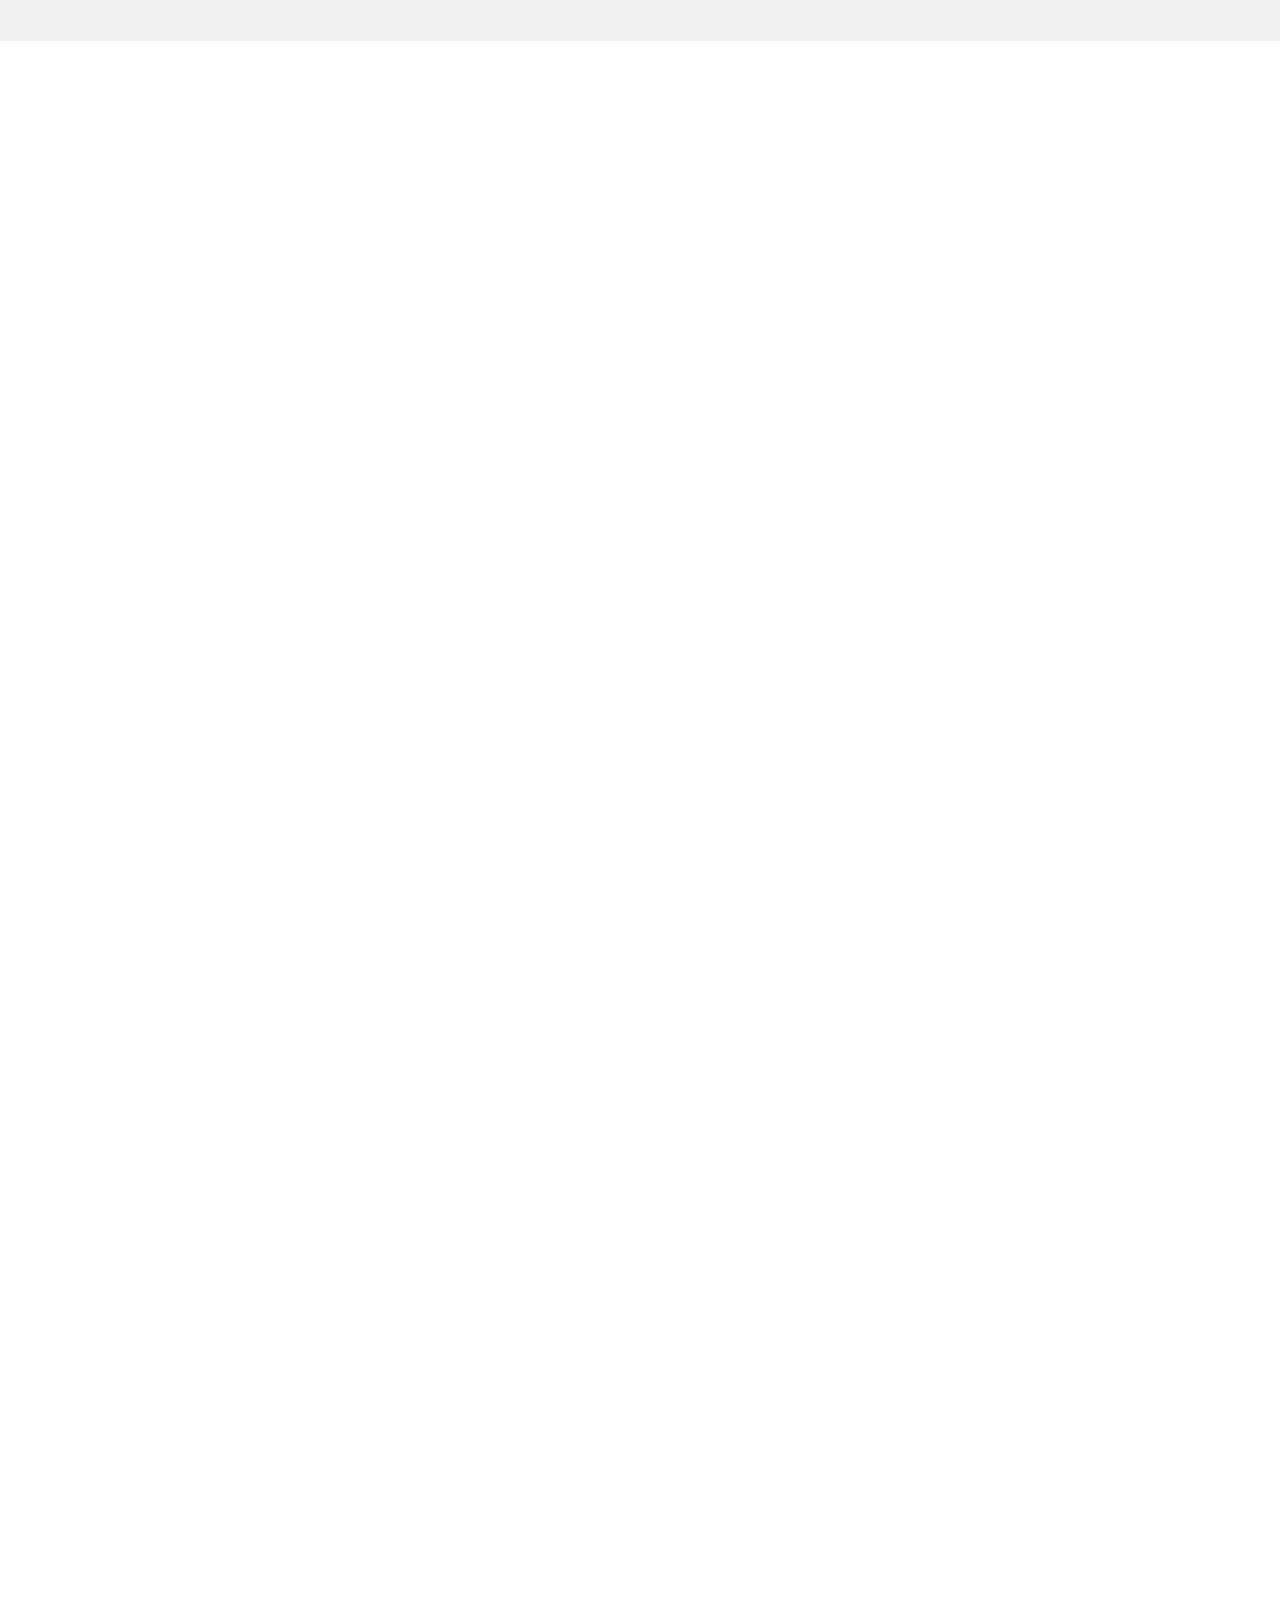
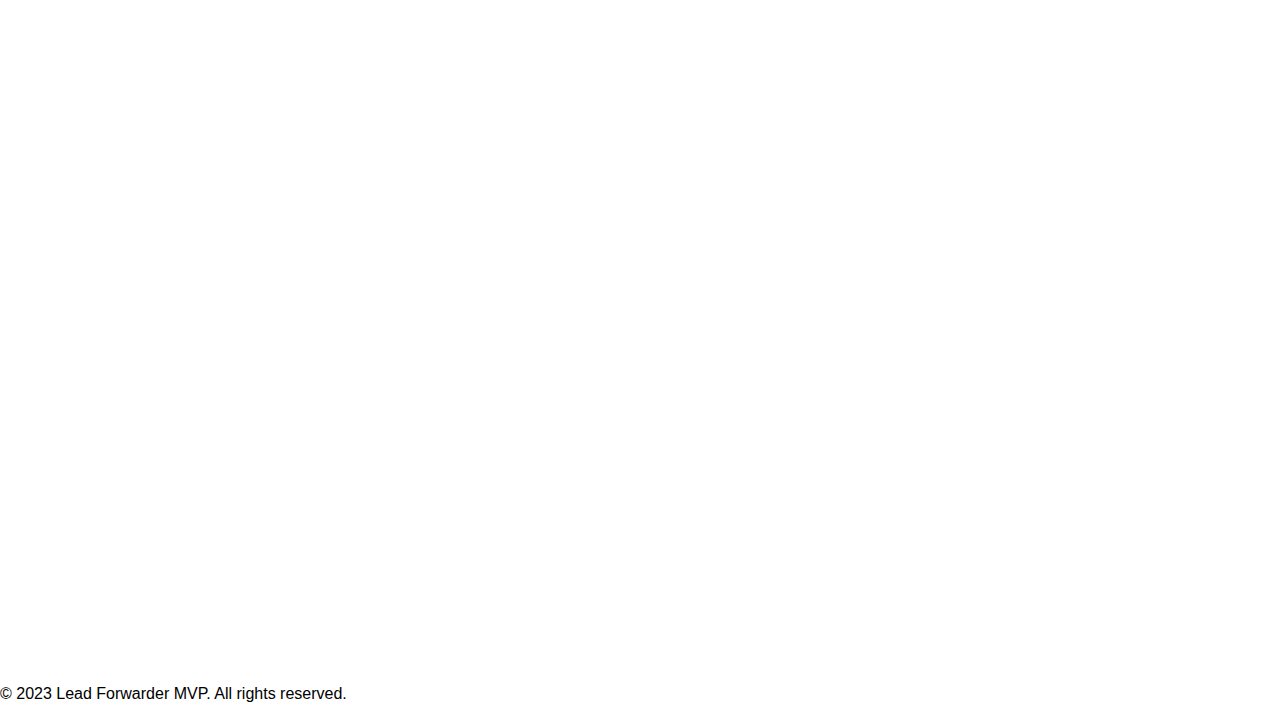
<file: src/landing-page/index.html>
<!DOCTYPE html>
<html>
<head>
  <title>Landing Page</title>
  <meta charset="UTF-8">
  <meta name="viewport" content="width=device-width, initial-scale=1.0">
  <style type="text/css">
/* Базовые стили */
body {
  font-family: Arial, sans-serif;
  margin: 0;
  padding: 0;
}

a {
  color: #000;
  text-decoration: none;
}

header {
  background-color: #f1f1f1;
  padding: 10px 0;
}

nav ul {
  list-style: none;
  margin: 0;
  padding: 0;
}

nav li {
  display: inline-block;
  margin-right: 20px;
}

nav li:last-child {
  margin-right: 0;
}

nav a {
  font-weight: bold;
  text-transform: uppercase;
  font-size: 18px;
  color: #666;
  transition: color 0.3s ease;
}

nav a:hover {
  color: #000;
}

section {
  padding: 50px 0;
}

h2 {
  font-size: 36px;
  text-align: center;
  margin-bottom: 40px;
  text-transform: uppercase;
  letter-spacing: 2px;
}

ul {
  list-style: none;
  margin: 0;
  padding: 0;
  display: flex;
  justify-content: center;
}

li {
  margin-right: 20px;
  vertical-align: top;
}

li:last-child {
  margin-right: 0;
}

h3 {
  font-size: 24px;
  margin-bottom: 20px;
}

p {
  font-size: 16px;
  line-height: 1.5;
  margin-bottom: 20px;
}

blockquote {
  font-style: italic;
  margin-bottom: 20px;
}

cite {
  display: block;
  font-size: 14px;
  margin-top: 10px;
}

form label {
  display: block;
  font-weight: bold;
  margin-bottom: 10px;
  text-transform: uppercase;
  letter-spacing: 2px;
  text-align: center;
}

form input[type=text],
form input[type=email],
form textarea {
    display: block;
    width: 50%; /* изменено на 50% */
    max-width: 400px; /* добавлено указание максимальной ширины */
    margin: 0 auto; /* добавлено центрирование */
    padding: 10px;
    margin-bottom: 20px;
    border: 1px solid #ccc;
    border-radius: 5px;
    font-size: 16px;
}

form textarea {
  height: 150px;
}

form button[type=submit] {
  display: block;
  margin: 0 auto; /* добавлено свойство для выравнивания по центру */
  padding: 10px 20px;
  background-color: #000;
  color: #fff;
  border: none;
  border-radius: 5px;
  font-size: 16px;
  cursor: pointer;
}

/* Стили для конкретных элементов */
#banner {
  background-size: cover;
  background-position: center;
  color: #fff;
  text-align: center;
  padding: 100px 0;
}

#banner h1 {
  font-size: 60px;
  margin-bottom: 20px;
  color: #000000;
}

#banner p {
  font-size: 24px;
  margin-bottom: 40px;
  color: #000000;
}

.btn {
  display: inline-block;
  padding: 10px 20px;
  background-color: #000;
  color: #fff;
  border: none;
  border-radius: 5px;
  font-size: 16px;
  cursor: pointer;
  transition: background-color 0.3s ease;
}

.btn:hover {
  background-color: #666;
}

nav li a:hover {
  transform: scale(1.2);
  transition: transform 0.3s ease;
}

#banner h1 {
  font-size: 60px;
  margin-bottom: 20px;
  opacity: 0;
  transform: translateY(-50px);
  animation: fadeInDown 0.5s ease forwards;
}

@keyframes fadeInDown {
  from {
    opacity: 0;
    transform: translateY(-50px);
  }
  to {
    opacity: 1;
    transform: translateY(0);
  }
}

form {
  opacity: 0;
  transform: translateY(50px);
  animation: fadeInUp 0.5s ease forwards;
}

@keyframes fadeInUp {
  from {
    opacity: 0;
    transform: translateY(50px);
  }
  to {
    opacity: 1;
    transform: translateY(0);
  }
}

form button[type=submit]{
  background-color: #000;
  color: #fff;
  border: none;
  border-radius: 5px;
  font-size: 16px;
  cursor: pointer;
  transition: background-color 0.3s ease;
}

form button[type=submit]:hover{
  background-color: #666;
  transform: translateY(-3px);
  transition: transform 0.3s ease;
}

section {
  opacity: 0;
  transform: translateY(50px);
  animation: fadeInUp 0.5s ease forwards;
}

@keyframes fadeInUp {
  from {
    opacity: 0;
    transform: translateY(50px);
  }
  to {
    opacity: 1;
    transform: translateY(0);
  }
}

blockquote {
  font-style: italic;
  margin-bottom: 20px;
  opacity: 0;
  transform: translateY(50px);
  animation: fadeInUp 0.5s ease forwards;
}

@keyframes fadeInUp {
  from {
    opacity: 0;
    transform: translateY(50px);
  }
  to {
    opacity: 1;
    transform: translateY(0);
  }
}

a {
  color: #000;
  text-decoration: none;
  transition: all 0.3s ease;
}

a:hover {
  color: #666;
  transform: translateY(-3px);
  transition: all 0.3s ease;
}

#banner .btn {
  display: inline-block;
  padding: 10px 20px;
  background-color: #000;
  color: #fff;
  border: none;
  border-radius: 5px;
  font-size: 16px;
  cursor: pointer;
  transition: background-color 0.3s ease;
}

#banner .btn:hover {
  background-color: #666;
  transform: translateY(-3px);
  transition: all 0.3s ease;
}

ul {
  list-style: none;
  margin: 0;
  padding: 0;
  display: flex;
  justify-content: center;
  opacity: 0;
  transform: translateY(50px);
  animation: fadeInUp 0.5s ease forwards;
}

@keyframes fadeInUp {
  from {
    opacity: 0;
    transform: translateY(50px);
  }
  to {
    opacity: 1;
    transform: translateY(0);
  }
}

ul li h3 {
  font-size: 24px;
  margin-bottom: 20px;
  opacity: 0;
  transform: translateX(-50px);
  animation: slideInRight 0.5s ease forwards;
}

@keyframes slideInRight {
  from {
    opacity: 0;
    transform: translateX(-50px);
  }
  to {
    opacity: 1;
    transform: translateX(0);
  }
}
    </style>
</head>
<body>
<header>
  <nav>
    <ul>
      <li><a href="#about">About company</a></li>
      <li><a href="#services">Services</a></li>
      <li><a href="#testimonials">Customers</a></li>
      <li><a href="#contact">Contact</a></li>
    </ul>
  </nav>
</header>
<section id="banner">
  <h1>Welcome to Our Landing Page</h1>
  <img src="picture.png" height="200" width="300">
  <p>Learn more about our products and services below</p>
  <a href="#about" class="btn">Learn More</a>
</section>
<section id="about">
  <h2>About Company</h2>
  <p>We are a company that specializes in providing high quality products and services to our clients. Our team consists of experienced professionals who are dedicated to delivering top-notch solutions to meet your needs.</p>
</section>
<section id="services">
  <h2>Services</h2>
  <ul>
    <li>
      <h3>Base</h3>
      <p>3$/mo per user</p>
    </li>
    <li>
      <h3>Standard</h3>
      <p>5$/mo per user</p>
    </li>
    <li>
      <h3>Professional</h3>
      <p>11$/mo per user</p>
    </li>
  </ul>
</section>
<section id="testimonials">
  <h2>Customers</h2>
  <ul>
    <li>
      <blockquote>
        "I am extremely satisfied with the products and services provided by this company. They exceeded my expectations and delivered exactly what I needed."
      </blockquote>
      <cite>Jane Doe, CEO of Google</cite>
    </li>
    <li>
      <blockquote>
        "Their customer service is outstanding. They are always available to answer my questions and provide support whenever I need it."
      </blockquote>
      <cite>John Smith, Founder of Staples</cite>
    </li>
  </ul>
</section>
<section id="contact">
  <h2>Contact</h2>
  <form action="test.html">
    <label for="name">Name</label>
    <input type="text" id="name" name="name" required>
    <label for="email">Email</label>
    <input type="email" id="email" name="email" required>
    <label for="message">Message</label>
    <textarea id="message" name="message" required></textarea>
    <button type="submit">Submit</button>
  </form>
</section>
<footer>
  <p>&copy; 2023 Lead Forwarder MVP. All rights reserved.</p>
</footer>
</body>
</html>
</file>
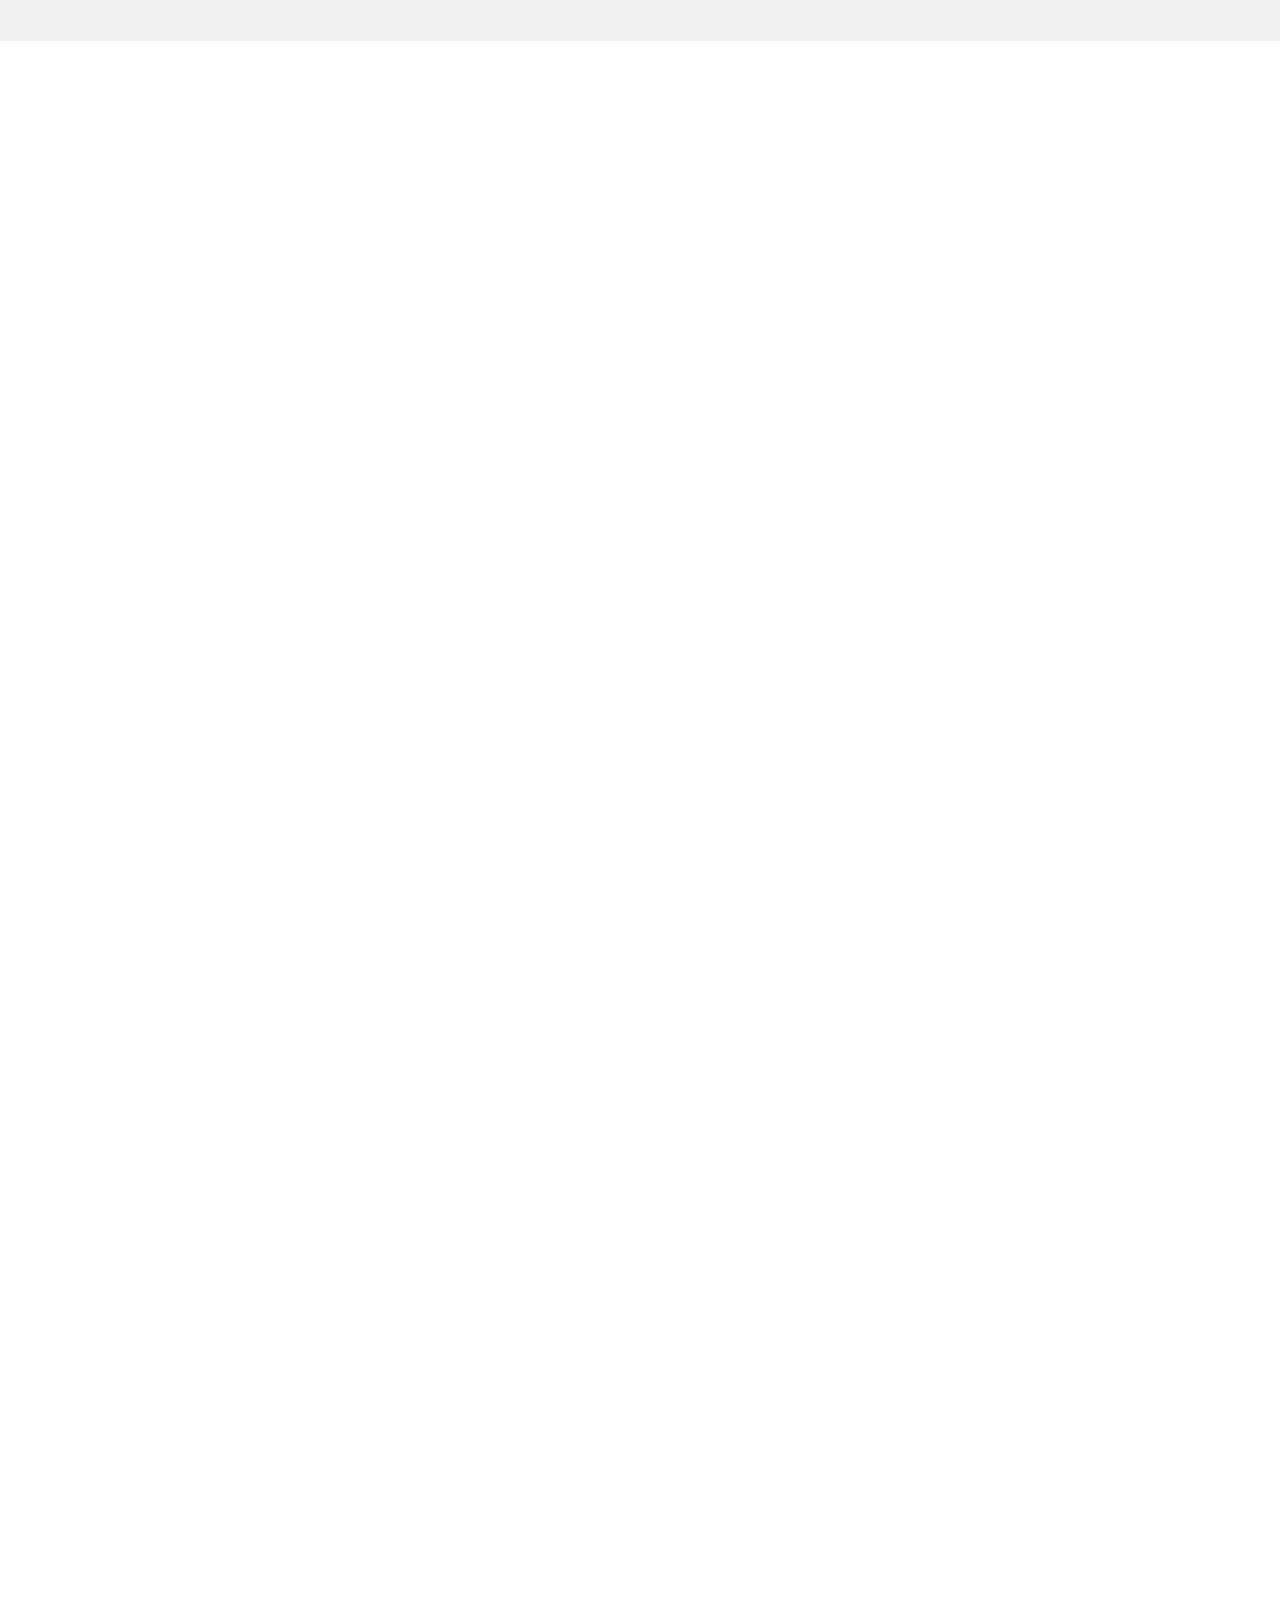
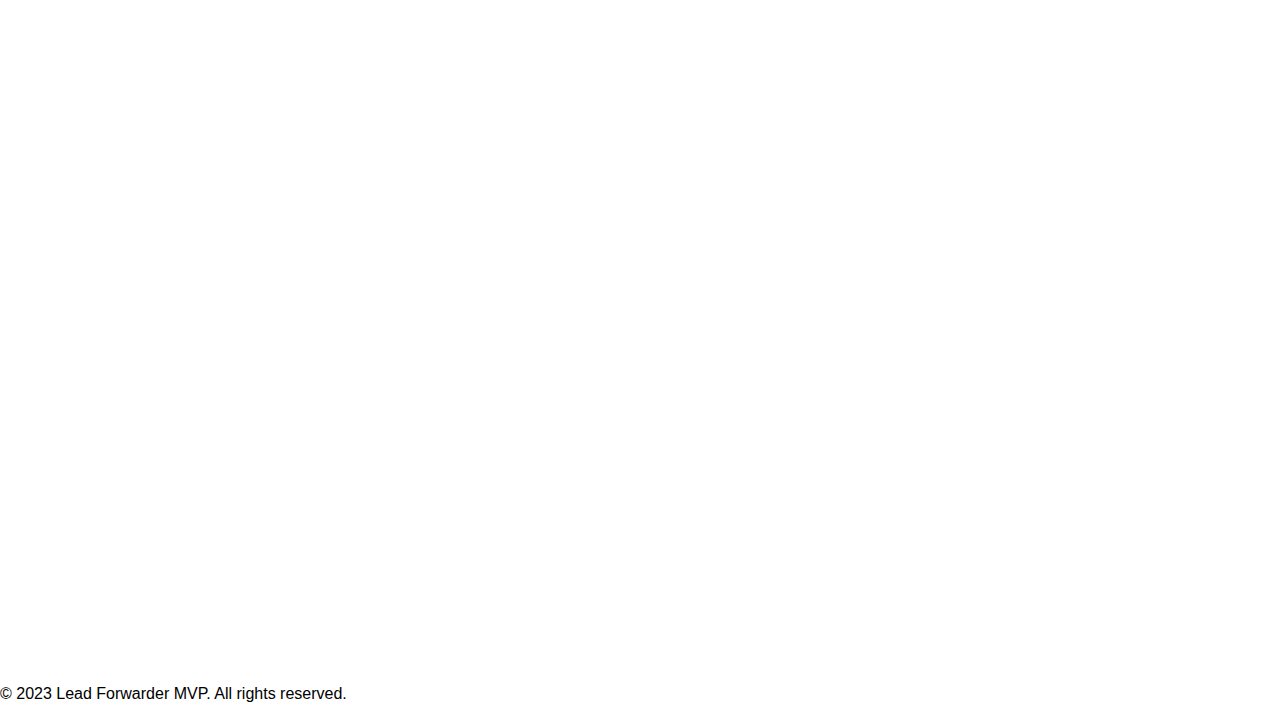
<file: src/landing-page/index-dev.html>
<!DOCTYPE html>
<html>
  <head>
    <title>Landing Page</title>
    <meta charset="UTF-8">
    <meta name="viewport" content="width=device-width, initial-scale=1.0">
    <style type="text/css">
/* Базовые стили */
body {
  font-family: Arial, sans-serif;
  margin: 0;
  padding: 0;
}

a {
  color: #000;
  text-decoration: none;
}

header {
  background-color: #f1f1f1;
  padding: 10px 0;
}

nav ul {
  list-style: none;
  margin: 0;
  padding: 0;
}

nav li {
  display: inline-block;
  margin-right: 20px;
}

nav li:last-child {
  margin-right: 0;
}

nav a {
  font-weight: bold;
  text-transform: uppercase;
  font-size: 18px;
  color: #666;
  transition: color 0.3s ease;
}

nav a:hover {
  color: #000;
}

section {
  padding: 50px 0;
}

h2 {
  font-size: 36px;
  text-align: center;
  margin-bottom: 40px;
  text-transform: uppercase;
  letter-spacing: 2px;
}

ul {
  list-style: none;
  margin: 0;
  padding: 0;
  display: flex;
  justify-content: center;
}

li {
  margin-right: 20px;
  vertical-align: top;
}

li:last-child {
  margin-right: 0;
}

h3 {
  font-size: 24px;
  margin-bottom: 20px;
}

p {
  font-size: 16px;
  line-height: 1.5;
  margin-bottom: 20px;
}

blockquote {
  font-style: italic;
  margin-bottom: 20px;
}

cite {
  display: block;
  font-size: 14px;
  margin-top: 10px;
}

form label {
  display: block;
  font-weight: bold;
  margin-bottom: 10px;
  text-transform: uppercase;
  letter-spacing: 2px;
  text-align: center;
}

form input[type=text],
form input[type=email],
form textarea {
    display: block;
    width: 50%; /* изменено на 50% */
    max-width: 400px; /* добавлено указание максимальной ширины */
    margin: 0 auto; /* добавлено центрирование */
    padding: 10px;
    margin-bottom: 20px;
    border: 1px solid #ccc;
    border-radius: 5px;
    font-size: 16px;
}

form textarea {
  height: 150px;
}

form button[type=submit] {
  display: block;
  margin: 0 auto; /* добавлено свойство для выравнивания по центру */
  padding: 10px 20px;
  background-color: #000;
  color: #fff;
  border: none;
  border-radius: 5px;
  font-size: 16px;
  cursor: pointer;
}

/* Стили для конкретных элементов */
#banner {
  background-size: cover;
  background-position: center;
  color: #fff;
  text-align: center;
  padding: 100px 0;
}

#banner h1 {
  font-size: 60px;
  margin-bottom: 20px;
  color: #000000;
}

#banner p {
  font-size: 24px;
  margin-bottom: 40px;
  color: #000000;
}

.btn {
  display: inline-block;
  padding: 10px 20px;
  background-color: #000;
  color: #fff;
  border: none;
  border-radius: 5px;
  font-size: 16px;
  cursor: pointer;
  transition: background-color 0.3s ease;
}

.btn:hover {
  background-color: #666;
}

nav li a:hover {
  transform: scale(1.2);
  transition: transform 0.3s ease;
}

#banner h1 {
  font-size: 60px;
  margin-bottom: 20px;
  opacity: 0;
  transform: translateY(-50px);
  animation: fadeInDown 0.5s ease forwards;
}

@keyframes fadeInDown {
  from {
    opacity: 0;
    transform: translateY(-50px);
  }
  to {
    opacity: 1;
    transform: translateY(0);
  }
}

form {
  opacity: 0;
  transform: translateY(50px);
  animation: fadeInUp 0.5s ease forwards;
}

@keyframes fadeInUp {
  from {
    opacity: 0;
    transform: translateY(50px);
  }
  to {
    opacity: 1;
    transform: translateY(0);
  }
}

form button[type=submit]{
  background-color: #000;
  color: #fff;
  border: none;
  border-radius: 5px;
  font-size: 16px;
  cursor: pointer;
  transition: background-color 0.3s ease;
}

form button[type=submit]:hover{
  background-color: #666;
  transform: translateY(-3px);
  transition: transform 0.3s ease;
}

section {
  opacity: 0;
  transform: translateY(50px);
  animation: fadeInUp 0.5s ease forwards;
}

@keyframes fadeInUp {
  from {
    opacity: 0;
    transform: translateY(50px);
  }
  to {
    opacity: 1;
    transform: translateY(0);
  }
}

blockquote {
  font-style: italic;
  margin-bottom: 20px;
  opacity: 0;
  transform: translateY(50px);
  animation: fadeInUp 0.5s ease forwards;
}

@keyframes fadeInUp {
  from {
    opacity: 0;
    transform: translateY(50px);
  }
  to {
    opacity: 1;
    transform: translateY(0);
  }
}

a {
  color: #000;
  text-decoration: none;
  transition: all 0.3s ease;
}

a:hover {
  color: #666;
  transform: translateY(-3px);
  transition: all 0.3s ease;
}

#banner .btn {
  display: inline-block;
  padding: 10px 20px;
  background-color: #000;
  color: #fff;
  border: none;
  border-radius: 5px;
  font-size: 16px;
  cursor: pointer;
  transition: background-color 0.3s ease;
}

#banner .btn:hover {
  background-color: #666;
  transform: translateY(-3px);
  transition: all 0.3s ease;
}

ul {
  list-style: none;
  margin: 0;
  padding: 0;
  display: flex;
  justify-content: center;
  opacity: 0;
  transform: translateY(50px);
  animation: fadeInUp 0.5s ease forwards;
}

@keyframes fadeInUp {
  from {
    opacity: 0;
    transform: translateY(50px);
  }
  to {
    opacity: 1;
    transform: translateY(0);
  }
}

ul li h3 {
  font-size: 24px;
  margin-bottom: 20px;
  opacity: 0;
  transform: translateX(-50px);
  animation: slideInRight 0.5s ease forwards;
}

@keyframes slideInRight {
  from {
    opacity: 0;
    transform: translateX(-50px);
  }
  to {
    opacity: 1;
    transform: translateX(0);
  }
}
    </style>
  </head>
  <body>
    <header>
      <nav>
        <ul>
          <li><a href="#about">About company</a></li>
          <li><a href="#services">Services</a></li>
          <li><a href="#testimonials">Customers</a></li>
          <li><a href="#contact">Contact</a></li>
        </ul>
      </nav>
    </header>
    <section id="banner">
      <h1>Welcome to Our Landing Page</h1>
      <img src="picture.png" height="200" width="300">
      <p>Learn more about our products and services below</p>
      <a href="#about" class="btn">Learn More</a>
    </section>
    <section id="about">
      <h2>About Us</h2>
      <p>We are a company that specializes in providing high quality products and services to our clients. Our team consists of experienced professionals who are dedicated to delivering top-notch solutions to meet your needs.</p>
    </section>
    <section id="services">
      <h2>Our Services</h2>
      <ul>
        <li>
          <h3>Service 1</h3>
          <p>Description of Service 1</p>
        </li>
        <li>
          <h3>Service 2</h3>
          <p>Description of Service 2</p>
        </li>
        <li>
          <h3>Service 3</h3>
          <p>Description of Service 3</p>
        </li>
      </ul>
    </section>
    <section id="testimonials">
      <h2>Customers</h2>
      <ul>
        <li>
          <blockquote>
            "I am extremely satisfied with the products and services provided by this company. They exceeded my expectations and delivered exactly what I needed."
          </blockquote>
          <cite>Jane Doe, CEO of Google</cite>
        </li>
        <li>
          <blockquote>
            "Their customer service is outstanding. They are always available to answer my questions and provide support whenever I need it."
          </blockquote>
          <cite>John Smith, Founder of Staples</cite>
        </li>
      </ul>
    </section>
    <section id="contact">
      <h2>Contact Us</h2>
      <form action="test.html">
        <label for="name">Name</label>
        <input type="text" id="name" name="name" required>
        <label for="email">Email</label>
        <input type="email" id="email" name="email" required>
        <label for="message">Message</label>
        <textarea id="message" name="message" required></textarea>
        <button type="submit">Submit</button>
      </form>
    </section>
    <footer>
      <p>&copy; 2023 Lead Forwarder MVP. All rights reserved.</p>
    </footer>
  </body>
</html>
</file>
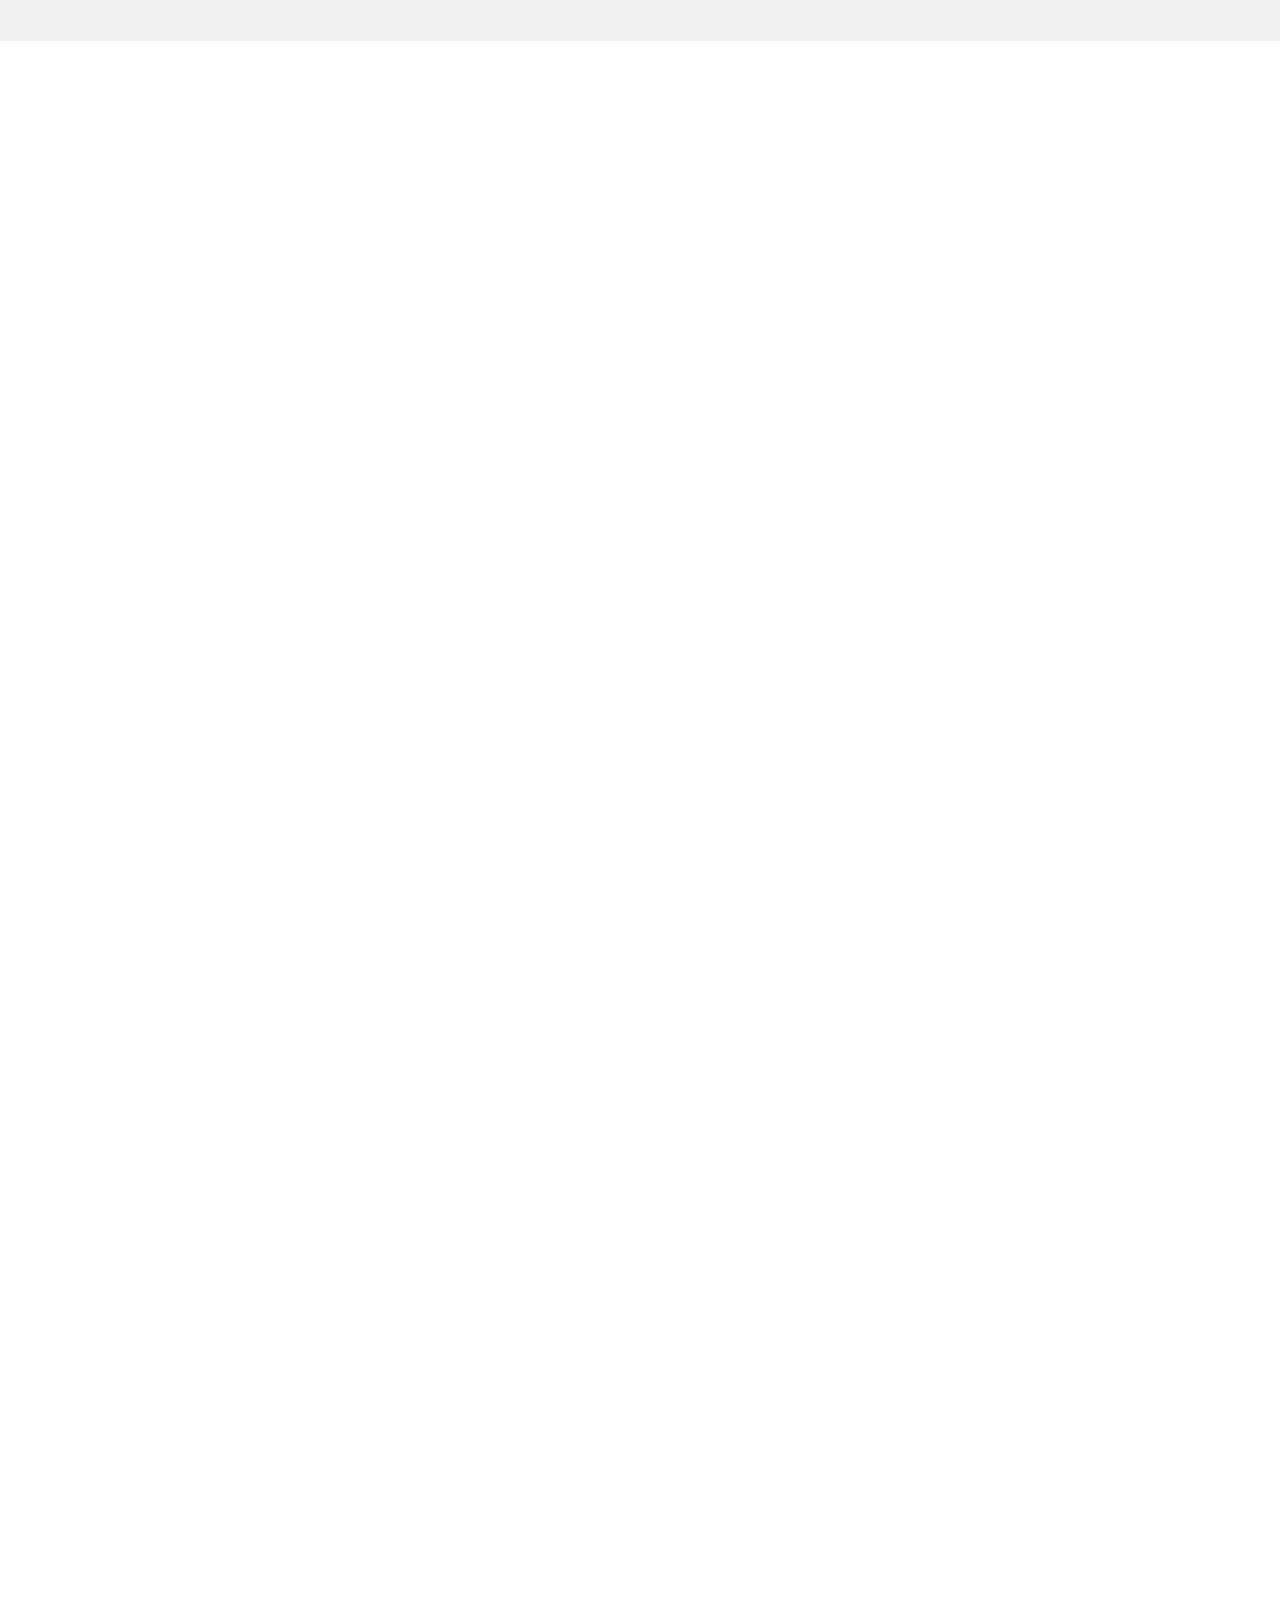
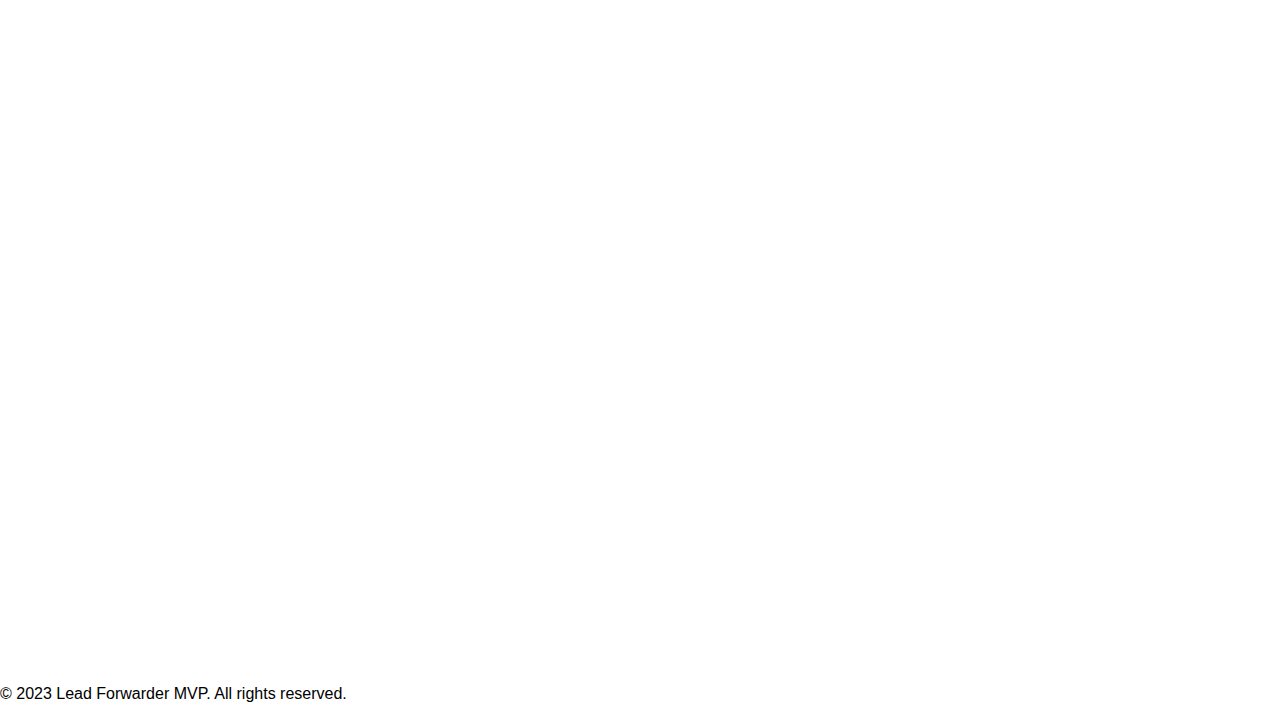
<file: src/lead-analytics/ddddddddddddd.html>
<!DOCTYPE html>
<html>
  <head>
    <title>Landing Page</title>
    <meta charset="UTF-8">
    <meta name="viewport" content="width=device-width, initial-scale=1.0">
    <style type="text/css">
/* Базовые стили */
body {
  font-family: Arial, sans-serif;
  margin: 0;
  padding: 0;
}

a {
  color: #000;
  text-decoration: none;
}

header {
  background-color: #f1f1f1;
  padding: 10px 0;
}

nav ul {
  list-style: none;
  margin: 0;
  padding: 0;
}

nav li {
  display: inline-block;
  margin-right: 20px;
}

nav li:last-child {
  margin-right: 0;
}

nav a {
  font-weight: bold;
  text-transform: uppercase;
  font-size: 18px;
  color: #666;
  transition: color 0.3s ease;
}

nav a:hover {
  color: #000;
}

section {
  padding: 50px 0;
}

h2 {
  font-size: 36px;
  text-align: center;
  margin-bottom: 40px;
  text-transform: uppercase;
  letter-spacing: 2px;
}

ul {
  list-style: none;
  margin: 0;
  padding: 0;
  display: flex;
  justify-content: center;
}

li {
  margin-right: 20px;
  vertical-align: top;
}

li:last-child {
  margin-right: 0;
}

h3 {
  font-size: 24px;
  margin-bottom: 20px;
}

p {
  font-size: 16px;
  line-height: 1.5;
  margin-bottom: 20px;
}

blockquote {
  font-style: italic;
  margin-bottom: 20px;
}

cite {
  display: block;
  font-size: 14px;
  margin-top: 10px;
}

form label {
  display: block;
  font-weight: bold;
  margin-bottom: 10px;
  text-transform: uppercase;
  letter-spacing: 2px;
  text-align: center;
}

form input[type=text],
form input[type=email],
form textarea {
    display: block;
    width: 50%; /* изменено на 50% */
    max-width: 400px; /* добавлено указание максимальной ширины */
    margin: 0 auto; /* добавлено центрирование */
    padding: 10px;
    margin-bottom: 20px;
    border: 1px solid #ccc;
    border-radius: 5px;
    font-size: 16px;
}

form textarea {
  height: 150px;
}

form button[type=submit] {
  display: block;
  margin: 0 auto; /* добавлено свойство для выравнивания по центру */
  padding: 10px 20px;
  background-color: #000;
  color: #fff;
  border: none;
  border-radius: 5px;
  font-size: 16px;
  cursor: pointer;
}

/* Стили для конкретных элементов */
#banner {
  background-size: cover;
  background-position: center;
  color: #fff;
  text-align: center;
  padding: 100px 0;
}

#banner h1 {
  font-size: 60px;
  margin-bottom: 20px;
  color: #000000;
}

#banner p {
  font-size: 24px;
  margin-bottom: 40px;
  color: #000000;
}

.btn {
  display: inline-block;
  padding: 10px 20px;
  background-color: #000;
  color: #fff;
  border: none;
  border-radius: 5px;
  font-size: 16px;
  cursor: pointer;
  transition: background-color 0.3s ease;
}

.btn:hover {
  background-color: #666;
}

nav li a:hover {
  transform: scale(1.2);
  transition: transform 0.3s ease;
}

#banner h1 {
  font-size: 60px;
  margin-bottom: 20px;
  opacity: 0;
  transform: translateY(-50px);
  animation: fadeInDown 0.5s ease forwards;
}

@keyframes fadeInDown {
  from {
    opacity: 0;
    transform: translateY(-50px);
  }
  to {
    opacity: 1;
    transform: translateY(0);
  }
}

form {
  opacity: 0;
  transform: translateY(50px);
  animation: fadeInUp 0.5s ease forwards;
}

@keyframes fadeInUp {
  from {
    opacity: 0;
    transform: translateY(50px);
  }
  to {
    opacity: 1;
    transform: translateY(0);
  }
}

form button[type=submit]{
  background-color: #000;
  color: #fff;
  border: none;
  border-radius: 5px;
  font-size: 16px;
  cursor: pointer;
  transition: background-color 0.3s ease;
}

form button[type=submit]:hover{
  background-color: #666;
  transform: translateY(-3px);
  transition: transform 0.3s ease;
}

section {
  opacity: 0;
  transform: translateY(50px);
  animation: fadeInUp 0.5s ease forwards;
}

@keyframes fadeInUp {
  from {
    opacity: 0;
    transform: translateY(50px);
  }
  to {
    opacity: 1;
    transform: translateY(0);
  }
}

blockquote {
  font-style: italic;
  margin-bottom: 20px;
  opacity: 0;
  transform: translateY(50px);
  animation: fadeInUp 0.5s ease forwards;
}

@keyframes fadeInUp {
  from {
    opacity: 0;
    transform: translateY(50px);
  }
  to {
    opacity: 1;
    transform: translateY(0);
  }
}

a {
  color: #000;
  text-decoration: none;
  transition: all 0.3s ease;
}

a:hover {
  color: #666;
  transform: translateY(-3px);
  transition: all 0.3s ease;
}

#banner .btn {
  display: inline-block;
  padding: 10px 20px;
  background-color: #000;
  color: #fff;
  border: none;
  border-radius: 5px;
  font-size: 16px;
  cursor: pointer;
  transition: background-color 0.3s ease;
}

#banner .btn:hover {
  background-color: #666;
  transform: translateY(-3px);
  transition: all 0.3s ease;
}

ul {
  list-style: none;
  margin: 0;
  padding: 0;
  display: flex;
  justify-content: center;
  opacity: 0;
  transform: translateY(50px);
  animation: fadeInUp 0.5s ease forwards;
}

@keyframes fadeInUp {
  from {
    opacity: 0;
    transform: translateY(50px);
  }
  to {
    opacity: 1;
    transform: translateY(0);
  }
}

ul li h3 {
  font-size: 24px;
  margin-bottom: 20px;
  opacity: 0;
  transform: translateX(-50px);
  animation: slideInRight 0.5s ease forwards;
}

@keyframes slideInRight {
  from {
    opacity: 0;
    transform: translateX(-50px);
  }
  to {
    opacity: 1;
    transform: translateX(0);
  }
}
    </style>
  </head>
  <body>
    <header>
      <nav>
        <ul>
          <li><a href="#about">About company</a></li>
          <li><a href="#services">Services</a></li>
          <li><a href="#testimonials">Customers</a></li>
          <li><a href="#contact">Contact</a></li>
        </ul>
      </nav>
    </header>
    <section id="banner">
      <h1>Welcome to Our Landing Page</h1>
      <img src="picture.png" height="200" width="300">
      <p>Learn more about our products and services below</p>
      <a href="#about" class="btn">Learn More</a>
    </section>
    <section id="about">
      <h2>About Us</h2>
      <p>We are a company that specializes in providing high quality products and services to our clients. Our team consists of experienced professionals who are dedicated to delivering top-notch solutions to meet your needs.</p>
    </section>
    <section id="services">
      <h2>Our Services</h2>
      <ul>
        <li>
          <h3>Base</h3>
          <p>3$/mo per user</p>
        </li>
        <li>
          <h3>Standard</h3>
          <p>5$/mo per user</p>
        </li>
        <li>
          <h3>Professional</h3>
          <p>11$/mo per user</p>
        </li>
      </ul>
    </section>
    <section id="testimonials">
      <h2>Customers</h2>
      <ul>
        <li>
          <blockquote>
            "I am extremely satisfied with the products and services provided by this company. They exceeded my expectations and delivered exactly what I needed."
          </blockquote>
          <cite>Jane Doe, CEO of Google</cite>
        </li>
        <li>
          <blockquote>
            "Their customer service is outstanding. They are always available to answer my questions and provide support whenever I need it."
          </blockquote>
          <cite>John Smith, Founder of Staples</cite>
        </li>
      </ul>
    </section>
    <section id="contact">
      <h2>Contact Us</h2>
      <form action="test.html">
        <label for="name">Name</label>
        <input type="text" id="name" name="name" required>
        <label for="email">Email</label>
        <input type="email" id="email" name="email" required>
        <label for="message">Message</label>
        <textarea id="message" name="message" required></textarea>
        <button type="submit">Submit</button>
      </form>
    </section>
    <footer>
      <p>&copy; 2023 Lead Forwarder MVP. All rights reserved.</p>
    </footer>
  </body>
</html>
</file>
